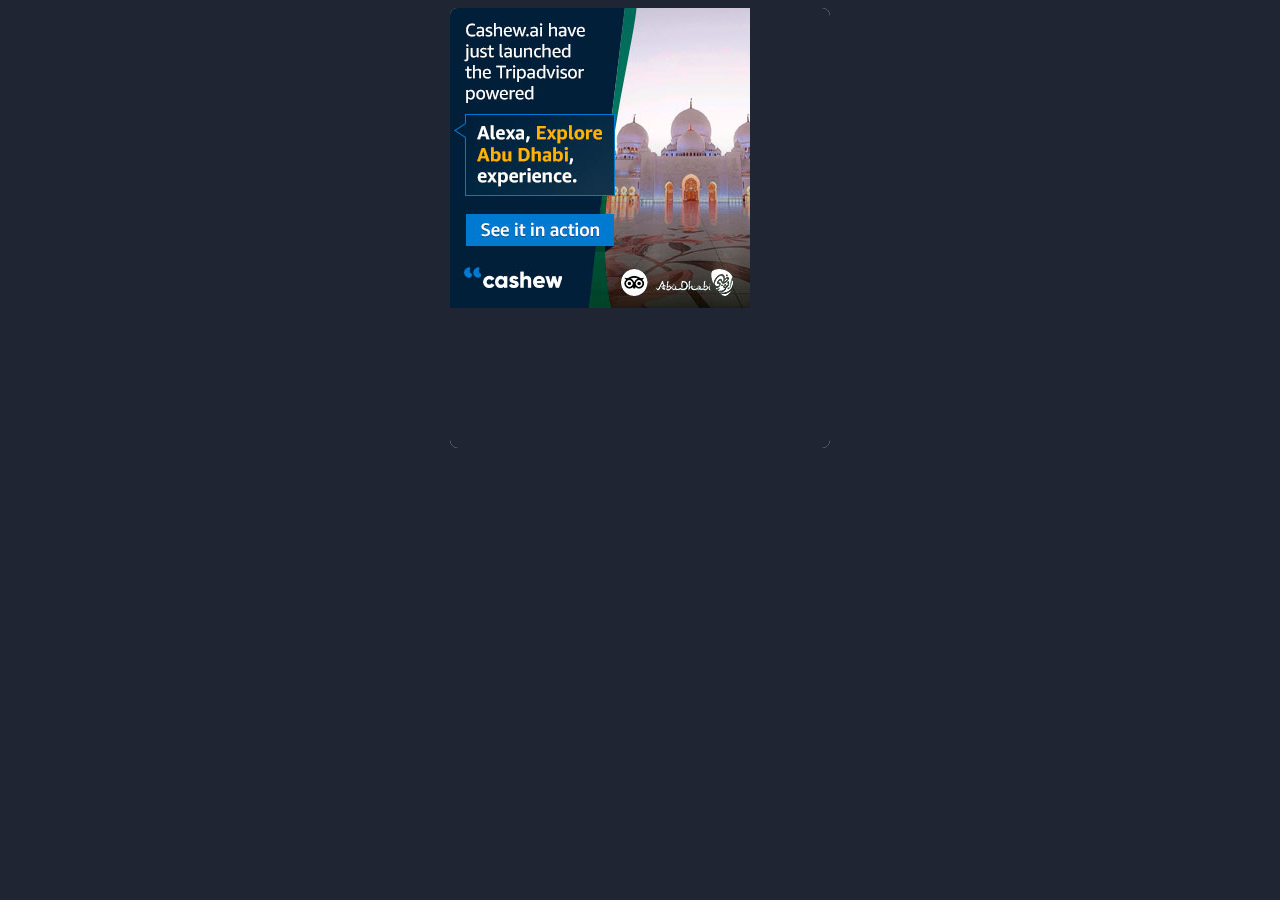
<file: index.html>
<body style="background: #1f2532;">
	<div style="width:380px; height:440px; margin:auto;">
		<iframe src="a.html" width="100%" height="100%" frameborder="0" style="border-radius: 8px;"></iframe>
	</div>
</body>
</file>
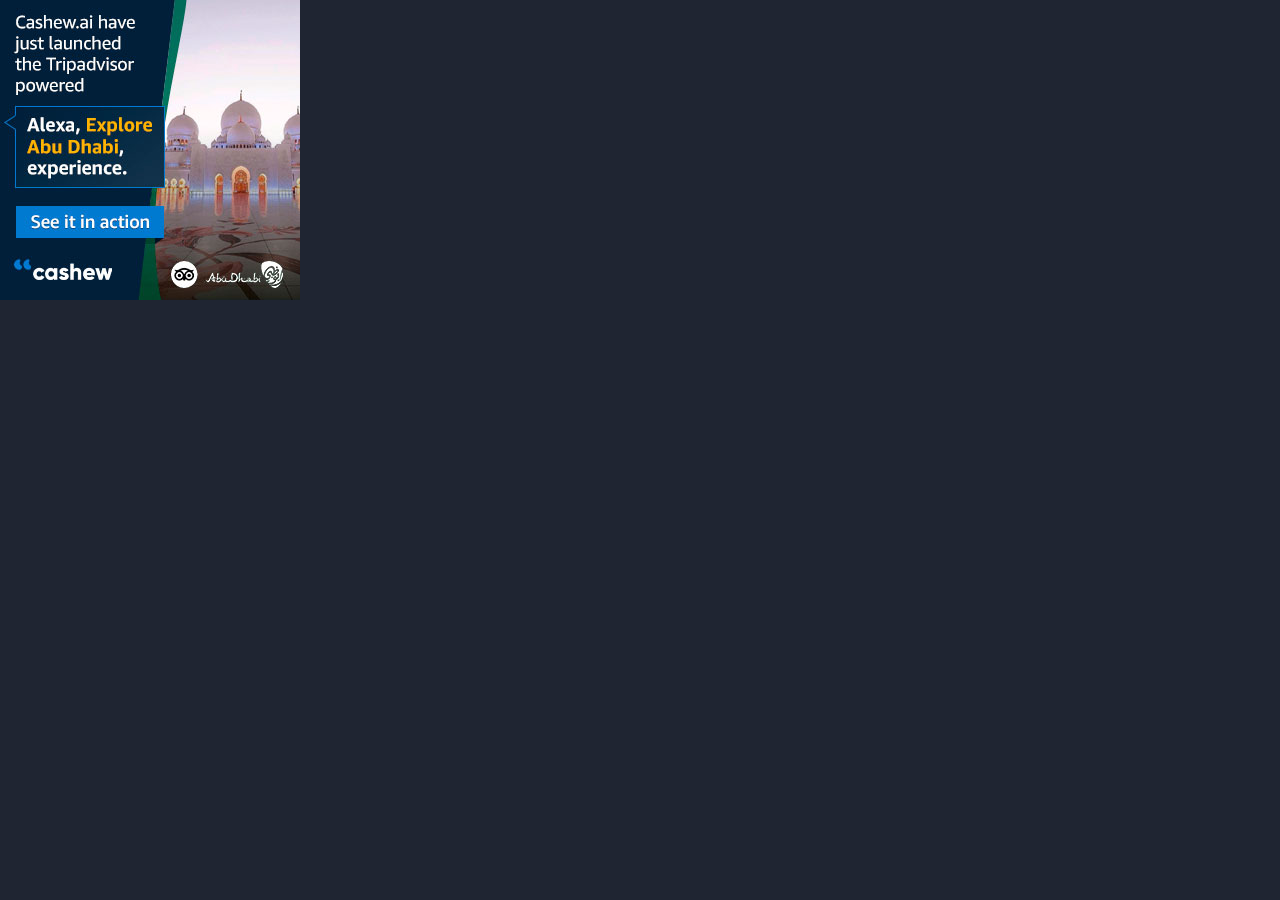
<file: a.html>
<html><head>
  <title>Peanut</title>
  <meta name="viewport" content="width=device-width, initial-scale=1">
  <meta http-equiv="X-UA-Compatible" content="IE=edge">
  <meta property="og:image" content="./img/peanut-avatar.png">
  <meta property="og:title" content="Peanut">
  <meta property="og:description" content="Peanut for Cashew">
  <link rel="shortcut icon" href="./img/peanut-avatar.png" type="image/png">
  <link rel="stylesheet" href="css/app.css">
  <link rel="stylesheet" href="https://fonts.googleapis.com/icon?family=Material+Icons">  
  <link href="https://fonts.googleapis.com/css?family=Titillium Web" rel="stylesheet">
  <link rel="stylesheet" href="https://cdnjs.cloudflare.com/ajax/libs/font-awesome/4.7.0/css/font-awesome.min.css">
</head>

<body>
	

	
	<div id="banner-image-holder">
		<img src="./img/ad-banner.jpg" id="ad-banner">
	</div>  
  <div id="contentParent" class="responsive-columns-wrapper">
    <div id="banner-image-holder-small">
      <img src="./img/ad-banner-small.jpg" id="ad-banner-small">
    </div>  	
    
      <div id="chat-column-holder" class="responsive-column-no-scroll">
      <div class="chat-column">

        <div id="scrollingChat">
          <div class="segments load">
            <div id="timestamp" class="from-watson">Today at 4:47 PM</div>
          </div>




          <div class="segments load">
            <div class="bot-icon-div">
               <div><img class="bot-icon" src="./img/peanut-avatar.png"></div>
            </div>
            <div class="from-watson latest top">
               <div class="message-inner">
                  <p>We created an interactive voice ad for Tripadvisor.</p>
               </div>
            </div>
         </div>
         <div class="segments load">
            <div class="from-watson latest sub">
               <div class="message-inner">
                  <p>When users engaged, the ad provided a voice tour of Abu Dhabi.</p>
               </div>
            </div>
         </div>
         <div class="segments load">
            <div class="from-watson latest sub">
               <div class="message-inner">
                  <p>Tripadvisor claims it as the 'World’s first virtual voice tour of a destination on Alexa'. Here is a demo:</p>
               </div>
            </div>
         </div>
         <div class="segments load" id="cashew-video">
            <div class="from-watson latest sub">
               <div class="message-inner2">
                  <p><iframe src="https://www.youtube.com/embed/6xTmRrKkkSs?autoplay=1&amp;controls=1&amp;mute=1" frameborder="0" allowfullscreen=""></iframe></p>
               </div>
            </div>
         </div>
         <div class="segments load">
            <div class="from-watson latest sub">
               <div class="message-inner">
                  <p>We are seeing engagement rates of 4 minutes with this campaign.</p>
               </div>
            </div>
         </div>
         <div class="segments load">
            <div class="from-watson latest sub">
               <div class="message-inner">
                  <p>Ready to speak to one of our voice experts?</p>
               </div>
            </div>
         </div>
                
         <div class="segments load">
            <div class="bot-icon-div">
               <div><img class="bot-icon" src="./img/peanut-avatar.png"></div>
            </div>
            <div class="from-watson latest sub">
               <div class="message-inner">
                  <p>Cool!</p>
               </div>
            </div>
         </div>
         <div class="segments load">
            <div class="from-watson latest sub">
               <div class="message-inner">
                  <p>Pick a logo 👇 for another case study.</p>
               </div>
            </div>
         </div>
         <div class="segments load" id="quick-replies">
            <div class="from-watson latest sub">
               <div class="message-inner2">
                  <p>
                  <div class="options-button-image" onclick="ConversationPanel.sendMessage('SONY');"><img src="./img/SONY.png" loading="lazy" alt="SONY" height="32px"></div>
                  <div class="options-button-image" onclick="ConversationPanel.sendMessage('Tripadvisor');"><img src="./img/TRIP.png" loading="lazy" alt="Tripadvisor" height="32px"></div>
                  <div class="options-button-image" onclick="ConversationPanel.sendMessage('CBS');"><img src="./img/CBS.png" loading="lazy" alt="CBS" height="32px"></div>
                  <div class="options-button" onclick="ConversationPanel.sendMessage('Tell me how voice ads work');">Tell me how voice ads work</div>
                  </p>
               </div>
            </div>
         </div>




        <p class="user-typing" id="user-typing-field"></p>
        <div id="input-holder" class="inputOutline">
          <div class="text-input-div">
            <input id="textInput" class="input responsive-column" maxlength="200" placeholder="Ask Peanut..." type="text" onkeydown="ConversationPanel.inputKeyDown(event, this)" autofocus="">
          </div>
          <div class="send-button-div">
            <button id="sendIcon" class="send-icon" onclick="ConversationPanel.clickSend()" disabled="">
              <i class="fa fa-paper-plane"></i>
            </button>   
          </div>
        </div>
      </div>
    </div>
  </div>




<div id="textInputDummy"></div>




  <script src="https://ajax.googleapis.com/ajax/libs/jquery/3.5.1/jquery.min.js"></script>
  <script src="js/peanut.js"></script>

</body></html>
</file>
<file: css/app.css>
* {
  -webkit-box-sizing: border-box;
  -moz-box-sizing: border-box;
  box-sizing: border-box;
}

body {
  background-color: #fff;
  font-family: Tahoma, sans-serif;
  margin: 0;
  padding: 0;
  overflow: hidden;
}

div {
  word-wrap: break-word;
  line-height: 1.25rem;
}

.disclaimer {
  font-size: 0.75rem;
  padding: 0.5rem;
}

#banner-image-holder {
	background: #1f2532;
  width: 100%;
  height: 100%;
}

#banner-image-holder-small {
  width: 100%;
	background: #1f2532;
  display: block;
}

#ad-banner {
  cursor: pointer
}
#ad-banner-small {
  width: 100%;
  height: 100px;
}


#view-change-button {
  display: inline-block;
  position: absolute;
  width: 3.125rem;
  height: 3.125rem;
  border-radius: 1.5625rem;
  background: #AB72F8;
  top: 0.3125rem;
  right: 0.3125rem;
  line-height: 3.125rem;
  vertical-align: middle;
}

#view-change-button img {
  display: none;
  width: 100%;
  height: 100%;
  vertical-align: middle;
}

#view-change-button:not(.full) .not-full {
  display: inline-block;
}

#view-change-button.full .full {
  display: inline-block;
}

#contentParent {
  height: 100%;
  display: block;
}

.responsive-columns-wrapper {
  display: -ms-flexbox;
  display: -webkit-flex;
  display: flex;
  flex-direction: row;
  -ms-display: flex;
  -ms-flex-direction: row;
}

.responsive-column {
  -webkit-flex: 1;
  -ms-flex: 1;
  flex: 1;
  overflow: auto;
}

.responsive-column-no-scroll {
  -webkit-flex: 1;
  -ms-flex: 1;
  flex: 1;
  overflow: hidden;
}

#chat-column-holder {
  text-align: center;
}

.chat-column {
  display: flex;
  flex-direction: column;
  /*height: 90%;*/
  /*padding: 0.9375rem 0 0.625rem 0;*/
  /*margin: auto;*/
  text-align: left;
  /*max-width: 25rem;
  min-width: 9.375rem;*/
  width: 100%;
  height: 100%;
  border: none;
}

.user-typing {
  flex: 0;
  border: none;
  color: #4f6189;
  margin: 0.75rem;
  font-size: 0.95rem;
  padding-bottom: 5px;
  font-family: 'Titillium Web';
  border-bottom: 0.0625rem solid #aeaeae;
}

#scrollingChat {
  /*margin: 0.75rem;*/
  overflow-y: auto;
  overflow-x: hidden;
  flex: 1;
}

.message-inner {
  opacity: 0;
  margin-top: 0.9375rem;
  -webkit-transition-property: opacity, margin-top;
  -webkit-transition-duration: 0.75s;
  -webkit-transition-timing-function: ease-in;
  -moz-transition-property: opacity, margin-top;
  -moz-transition-duration: 0.75s;
  -moz-transition-timing-function: ease-in;
  -o-transition-property: opacity, margin-top;
  -o-transition-duration: 0.75s;
  -o-transition-timing-function: ease-in;
  -ms-transition-property: opacity, margin-top;
  -ms-transition-duration: 0.75s;
  -ms-transition-timing-function: ease-in;
  transition-property: opacity, margin-top;
  transition-duration: 0.75s;
  transition-timing-function: ease-in;
}

.load .message-inner {
  opacity: 1;
  margin-top: 0.3125rem;
}

.from-user {
  text-align: right;
}

.from-user .message-inner {
  position: relative;
  font-size: 1rem;
  color: #fff;
  letter-spacing: 0.015rem;
  line-height: 1.3125rem;
  background: #69a2ef;
  border-radius: 0.5rem;
  border-bottom-right-radius: 0;
  text-align: left;
  display: inline-block;
  margin-left: 0.5rem;
  margin-right: 0.5rem;
  min-width: 2.5rem;
}

.from-user .message-inner p {
  margin: 0.3125rem;
  padding: 0 0.9375rem;
}




.from-user .message-inner:before {
  z-index: -2;
  bottom: -0.375rem;
  right: 0;
  height: 0.375rem;
  width: 0.5rem;
  background: #69a2ef;
}


.bot-icon {
  height: 2rem;
  width: auto;
}

.bot-icon-text {
  height: 0.6rem;
  width: auto;
}

.bot-icon-div {
  width: 8%;
  float: left;
  text-align: center;
}

.from-watson {
  margin-left: 8%;
}

.from-watson p {
  margin: 0.3125rem;
  /*padding: 0 1.25rem;*/
}

.from-watson .message-inner {
  position: relative;
  font-size: 1rem;
  color: #fff;
  letter-spacing: 0.015rem;
  line-height: 1.3125rem;
  background: #4f6189;
  border-radius: 0.5rem;
  border-bottom-left-radius: 0;
  text-align: left;
  display: inline-block;
  margin-left: 0.5rem;
  margin-right: 0.5rem;
  min-width: 2.5rem;
}

.from-watson .message-inner2 {
  position: relative;
  font-size: 1rem;
  color: #fff;
  letter-spacing: 0.015rem;
  line-height: 1.3125rem;
  background: none;
  border-radius: 0.3rem;
  text-align: left;
  margin-left: 0.5rem;
  margin-right: 0.5rem;
  min-width: 2.5rem;
  /* display: inline-block; */
}

.from-watson .message-inner p {
  margin: 0.3125rem;
  padding: 0 0.9375rem;
}





.from-watson .message-inner:after {
  z-index: -1;
  bottom: -0.5rem;
  left: 0;
  height: 0.5rem;
  width: 0.5rem;
  background: #fff;
  border-top-left-radius: 1.25rem;
}


#timestamp {
  text-align: center; 
  color: #888;
  font-size: 0.75rem;
}

#textInput {
  border: 1px solid #ccc;
  border-radius: 4px;
  background: transparent;
  font-size: 1rem;
  color: #000;
  letter-spacing: 0.015rem;
  line-height: 1.3125rem;
  height: 2.5rem;
  width: 100%;
  max-width: 100%;
  padding-left: 0.125rem;
  margin-bottom: -0.125rem;
  font-family: 'Titillium Web';
}

#textInput:focus { 
  outline: none !important;
  border-color: #719ECE;
  box-shadow: 0 0 8px #719ECE;
}





#textInput.underline {
  border-bottom: 2px solid gray;
}

::-webkit-input-placeholder {
  color: #000;
}

::-moz-placeholder {
  color: #000;
  opacity:  1;
}

input:-moz-placeholder {
  color: #000;
  opacity:  1;
}

:-ms-input-placeholder {
  color: #000;
}

::-ms-clear {
  display: none;
}

.inputOutline {
  display: block;
  margin-left: 0.5rem;
  width: 100%;
  margin-bottom: 0.5rem;
}

.text-input-div {
  float: left;
  width: 90%;
}

.send-button-div {
  float: left;
  width: 10%;
  padding: 3px 0px;
}

#textInputDummy {
  position:absolute;
  white-space:pre;
  top: 0;
  left: -1000%;
  opacity: 0;
}

.hide {
  display: none;
}

.line-numbers {
  width: 2rem;
  color: #898989;
  text-align: right;
}

pre {
  margin: 0;
  word-wrap: normal;
}

.string {
  color: #54EED0;
}

.boolean, .null, .number {
  color: #CE8EFF;
}

.key {
  color: #66B7FF;
}

html{
  font-size: 16px;
}

@media only screen and (max-width: 1000px) {
  html {
    font-size: 15px;
  }
}

@media only screen and (max-width: 600px) {
  html {
    font-size: 14px;
  }

  .chat-column {
    padding: 0.5rem 0.5rem 0 0.5rem;
    border: none;
  }
}

.options-list {
  color: #8d25e8;
  cursor: pointer;
}

.options-button {
  color: white;
  background-color: #387ad1;
  border-radius: 6px;
  padding: 8px 12px;
  margin: 3px;
  cursor: pointer;
  display: inline-block;
}

.options-button:hover {
  background-color: #699adb;
}

.options-button:active {
  transform: translateY(1px) translateX(1px);
}

.options-button-image {
  color: white;
  background-color: #387ad1;
  border-radius: 6px;
  padding: 0px 3px;
  margin: 3px;
  cursor: pointer;
  display: inline-block;
  vertical-align: bottom;
}


.icon {
  border: none; /* Remove borders */
  color: #00B4A0; /* White text */
  cursor: pointer; /* Mouse pointer on hover */
  font-size:15px;
  padding: 2px 3px;
  border-radius: 2px;
  background-color: #fff;

  right: 0px;
}

/* Darker background on mouse-over */
.icon:hover {
  background-color: #ddd;
  color: whilte;
}


.send-icon {
  border: none; /* Remove borders */
  color: #4f6189; /* White text */
  cursor: pointer; /* Mouse pointer on hover */
  font-size:17px;
  padding: 2px 5px;
  border-radius: 2px;
  background: none;
  float: none;
}

/* Darker background on mouse-over */
.send-icon:hover {
  background: none;
  color: whilte;
}

.bulb-icon {
  border: none; /* Remove borders */
  color: yellow; /* White text */
  cursor: pointer; /* Mouse pointer on hover */
  font-size:8px;
  padding: 0px;
  border-radius: 1px;
  background: none;
  right: 0px;
}


/* custom scrollbar */
::-webkit-scrollbar {
  width: 18px;
}

::-webkit-scrollbar-track {
  background-color: transparent;
}

::-webkit-scrollbar-thumb {
  background-color: #aaaaaa;
  border-radius: 20px;
  border: 6px solid transparent;
  background-clip: content-box;
}

::-webkit-scrollbar-thumb:hover {
  background-color: #999999;
}
</file>
